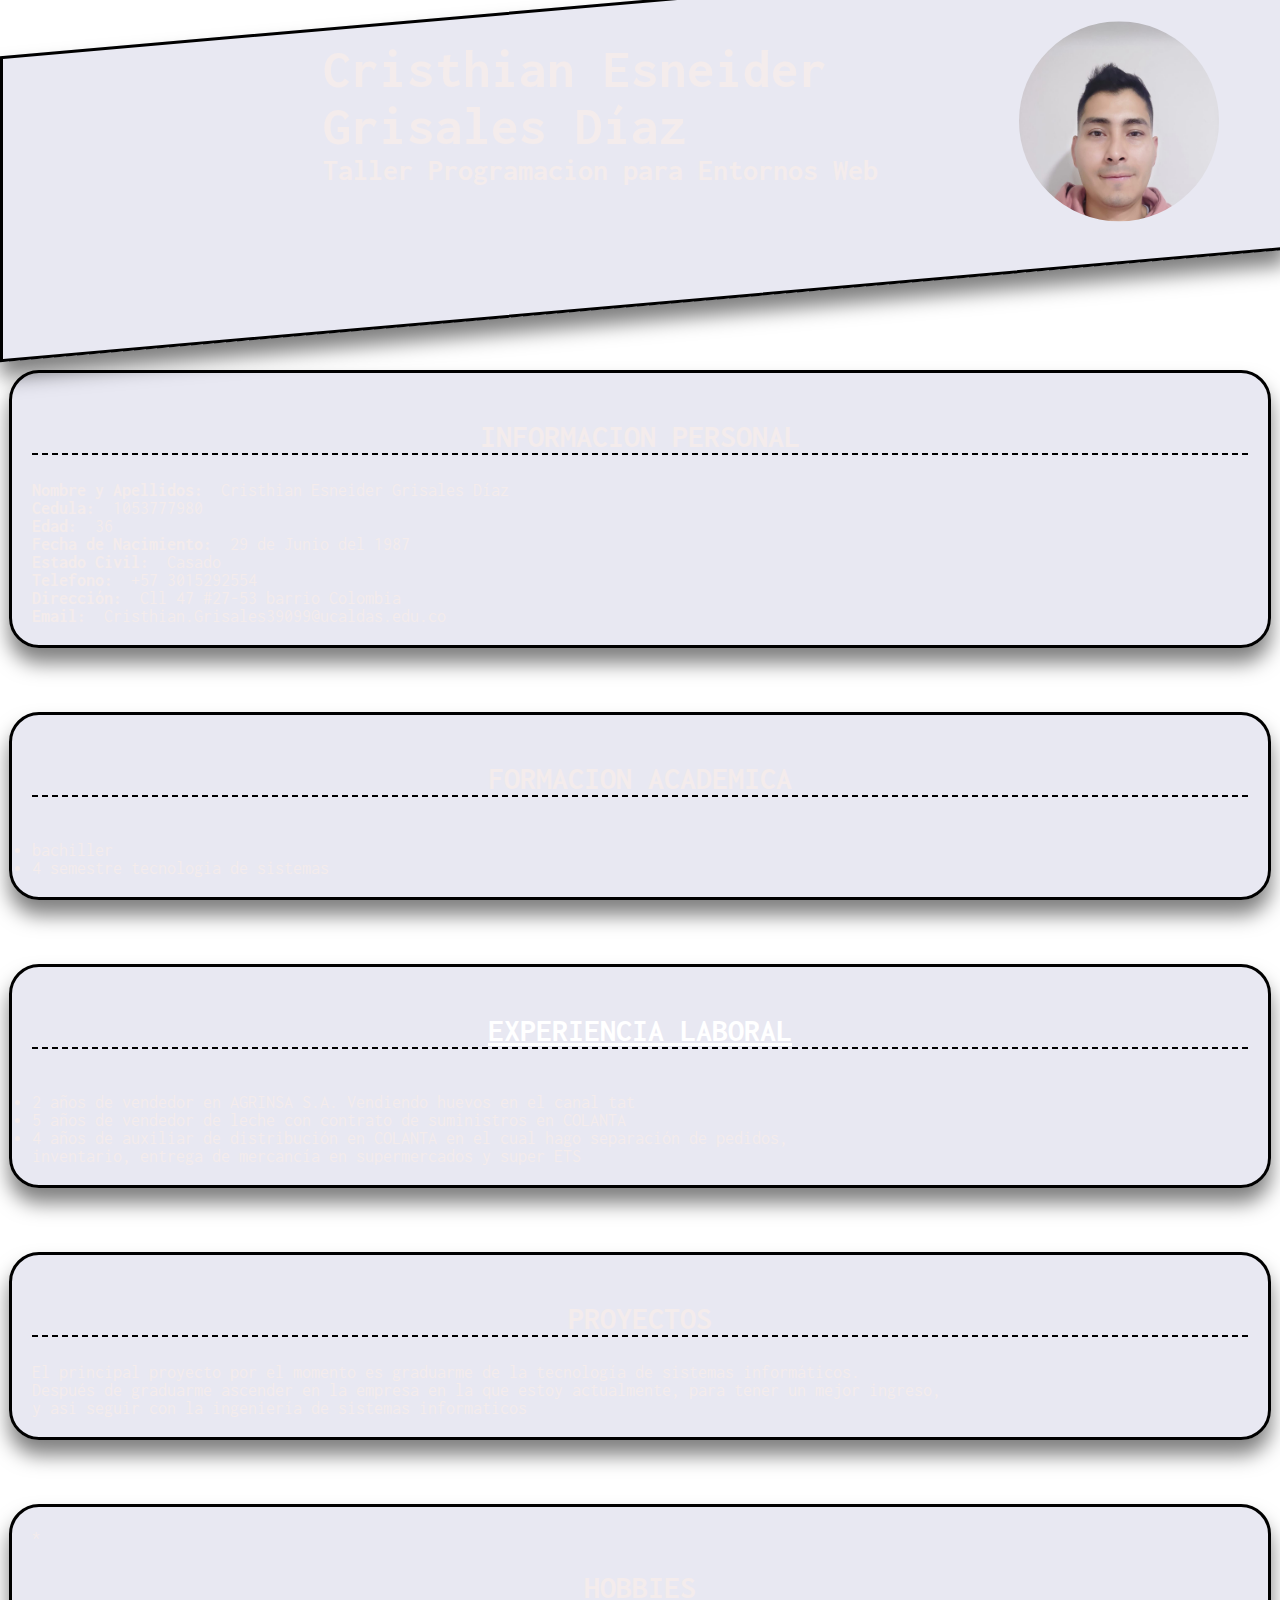
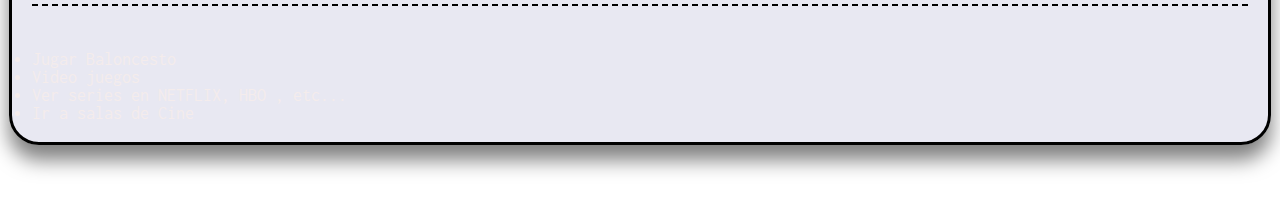
<file: index.html>
<!DOCTYPE html>
<html lang="es">
<head>
    <meta charset="UTF-8">
    <meta http-equiv="X-UA-Compatible" content="IE=edge">
    <meta name="viewport" content="width=device-width, initial-scale=1.0">
    <title>Hoja de vida</title>
    <link rel="stylesheet" href="css/index.css">
    <link href="https://fonts.googleapis.com/css2?family=Hubballi&family=Inconsolata:wght@300&display=swap" rel="stylesheet">
</head>
<body>

    <div class="name">
        <div class="img">
            <img src="foto perfil.jpg" alt="Foto perfil">
        </div>
        <div class="content">
            <h1 class="p-1">Cristhian Esneider Grisales Díaz</h1>
            <h2 class="p-2">Taller Programacion para Entornos Web</h2>
        </div>
    </div>

    <div class="info"> 

        <h2 class="tituloSeccion">INFORMACION PERSONAL</h2>
        <p class="tituloInfo">Nombre y Apellidos:</p>
        <p class="infoInfo">Cristhian Esneider Grisales Díaz</p><br>
        <p class="tituloInfo">Cedula:</p>
        <p class="infoInfo">1053777980</p><br>
        <p class="tituloInfo">Edad:</p>
        <p class="infoInfo">36</p><br>
        <p class="tituloInfo">Fecha de Nacimiento:</p>
        <p class="infoInfo">29 de Junio del 1987</p><br>
        <p class="tituloInfo">Estado Civil:</p>
        <p class="infoInfo">Casado</p><br>
        <p class="tituloInfo">Telefono:</p>
        <p class="infoInfo">+57 3015292554</p><br>
        <p class="tituloInfo">Dirección:</p>
        <p class="infoInfo">Cll 47 #27-53 barrio Colombia</p><br>
        <p class="tituloInfo">Email:</p>
        <p class="infoInfo">Cristhian.Grisales39099@ucaldas.edu.co</p><br>
        
    </div>

    <div class="info">

        <h2 class="tituloSeccion">FORMACION ACADEMICA</h2>
        <ul class="vineta">

            <li>bachiller</li>
            <li>4 semestre tecnologia de sistemas</li>
            
        </ul>

    </div>

    <div class="info">

        <h2 class="tituloSeccion"><a href="page/experiencia.html">EXPERIENCIA LABORAL</a></h2>
        <ul class="vineta">
            <li>2 años de vendedor en AGRINSA S.A. Vendiendo huevos en el canal tat </li>
            <li>5 años de vendedor de leche con contrato de suministros en COLANTA</li>
            <li>4 años de auxiliar de distribución en COLANTA en el cual hago separación de pedidos, 
                <br>inventario, entrega de mercancía en supermercados y super ETS</li>
        </ul>

    </div>

    <div class="info">

        <h2 class="tituloSeccion">PROYECTOS</h2>
        <p class="infoInfo">El principal proyecto por el momento es graduarme de la tecnología de sistemas informáticos. 
            <br>Después de graduarme ascender en la empresa en la que estoy actualmente, para tener un mejor ingreso,<br>
             y asi seguir con la ingeniería de sistemas informaticos</p><br>

    </div>

    <div class="info">*

        <h2 class="tituloSeccion">HOBBIES</h2>
        <ul class="vineta">
            <li>Jugar Baloncesto </li>
            <li>Video juegos</li>
            <li>Ver series en NETFLIX, HBO , etc...</li>
            <li>Ir a salas de Cine</li>
        </ul>
        
    </div>


</body>
</html>
</file>
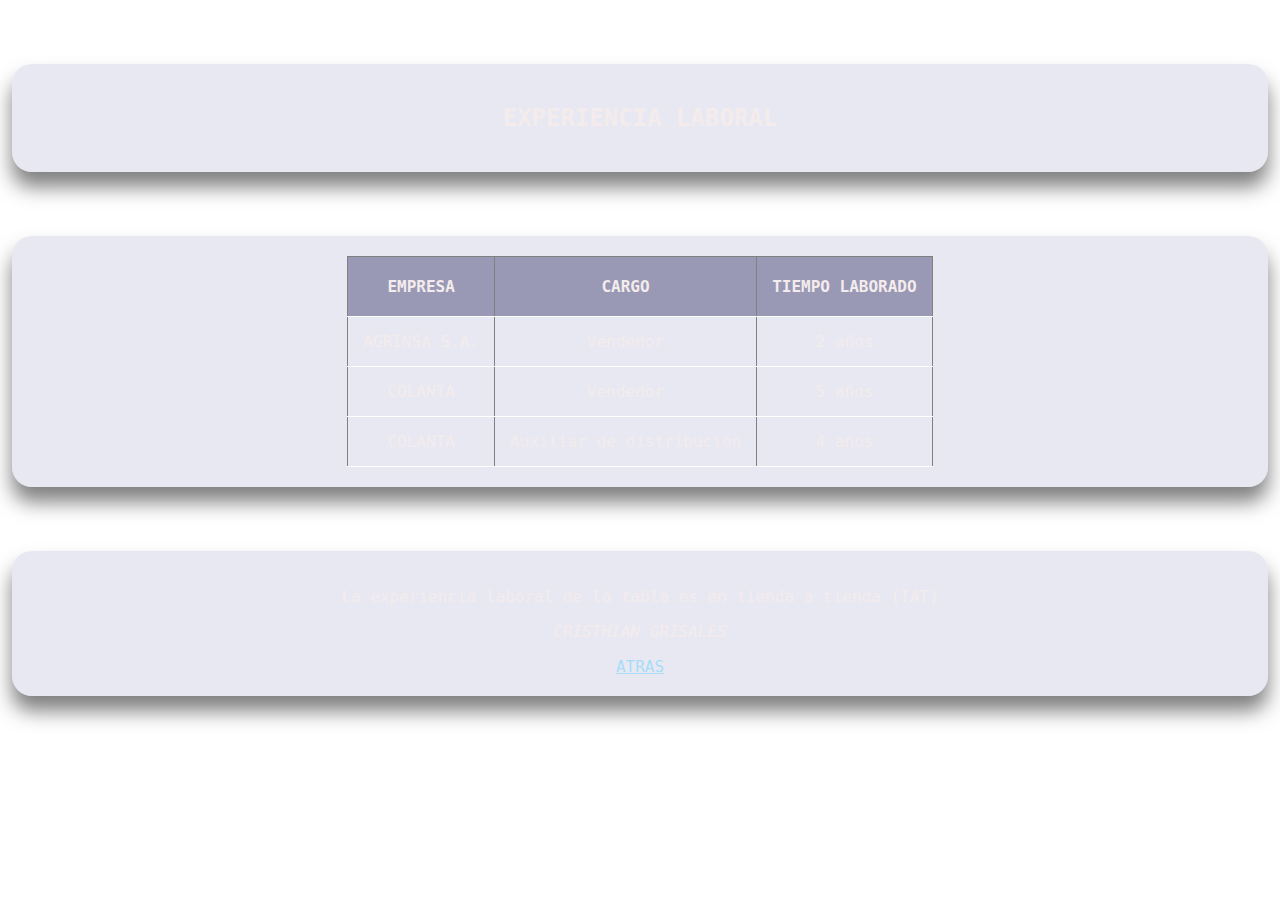
<file: page/experiencia.html>
<!DOCTYPE html>
<html lang="en">
<head>
    <meta charset="UTF-8">
    <meta name="viewport" content="width=device-width, initial-scale=1.0">
    <title>EXPERIENCIA LABORAL</title>
    <link rel="stylesheet" href="../css/experiencia.css">
</head>
<body>
    <div class="info">
        <h2 class="tituloSeccion">EXPERIENCIA LABORAL</h2>
    </div>
    <div class="info">
        <TABLE border="1">
            <thead>
                <tr>

                    <th>empresa</th>
                    <th>cargo</th>
                    <th>tiempo laborado</th>
                    
                </tr>
            </thead>
            <tbody>
                <TR>
                    <td>AGRINSA S.A.</td>
                    <td>Vendedor</td>
                    <td>2 años</td>
                </TR>
                <TR>
                    <td>COLANTA</td>
                    <td>Vendedor</td>
                    <td>5 años</td>
                </TR>
                <TR>
                    <td>COLANTA</td>
                    <td>Auxiliar de distribución</td>
                    <td>4 años</td>
                </TR>
            </tbody>
        </TABLE>
    </div>
    <div class="info">
        <blockquote>
            <p>La experiencia laboral de la tabla es en tienda a tienda (TAT)</p>
            <cite>Cristhian Grisales</cite>
        </blockquote>
        <a href="../index.html">Atras</a>
    </div>
</body>
</html>
</file>
<file: css/index.css>
body
{
    color: rgb(244, 236, 236);
    margin: 0;
    padding: 0;
    background:white ;
    background-image: url(https://images.pexels.com/photos/1402787/pexels-photo-1402787.jpeg);
    background-size: cover;
    font-family: 'Inconsolata', monospace;

}

.name
{ 
    
    width: 100%;
    height: 300px;
    background: #b0b0d14a;
    transform: skewY(-5deg);
    border: 3px solid black;
    box-shadow: 0 15px 20px rgb(0, 0, 0, 0.5);

}

.name .content
{
    width: 50%;
    height: 50%;
    position: absolute;
    left: 25%;
}

.name .content .p-1
{
    
    font-weight: bolder;
    font-size: 55px;
    transform: skewY(5deg);
    margin-bottom: 0;
}

.name .content .p-2
{
  
    font-size: 30px;
    transform: skewY(5deg);
    margin-top: 0;
}

.name .img
{
    position: absolute;
    top: 20%;
    right: 5%;
    width: 200px;
    height: 200px;
    border-radius: 100%;
    transform: skewY(5deg);
    overflow: hidden;
}

.name .img img 
{
    width: 200px;
    height: 280px;
}


.info
{
    width: 95%;
    height: auto;
    background: #b0b0d14a;
    margin: 05% auto;
    padding: 20px;
    border-radius: 30px;
    border: 3px solid black;
    box-shadow: 0 15px 20px rgb(0, 0, 0, 0.5);
}
.info .vineta
{
    font-weight: normal;
    font-size: large;
    display: inline;
}

.info .tituloSeccion
{
    font-size: xx-large;
    text-align: center;
    font-weight: bolder;
    border-bottom: 2px black dashed;
}

.info .tituloInfo
{
    font-weight: bolder;
    font-size: large;
    display: inline;
    margin-right: 10px;
}

.info .infoInfo
{
    font-weight: normal;
    font-size: large;
    display: inline;
}

body h2 a:hover{
    font-size: 40px;
    box-shadow: 0 15px 20px rgb(0, 0, 0, 0.5);
}
body h2 a:hover{
    cursor: pointer;
}

a{
    color: white;
}
</file>
<file: css/experiencia.css>
body{
    color: rgb(244, 236, 236);
    text-align: center;
    margin: 0;
    padding: 0;
    background:white ;
    background-image: url(https://images.pexels.com/photos/1402787/pexels-photo-1402787.jpeg);
    background-size: cover;
    font-family: 'Inconsolata', monospace;
}
tbody tr:hover{
    background:  #6565c649;
}
tbody tr:hover{
    cursor: pointer;
}

cite{
    text-transform: uppercase;
}

table{
    text-align: center;
    margin: 0% auto;
    border-collapse: collapse;
    border-bottom: solid 1px white;
    table-layout: fixed;
}

.info
{
    width: 95%;
    height: auto;
    background: #b0b0d14a;
    margin: 05% auto;
    padding: 20px;
    border-radius: 20px;
    box-shadow: 0 15px 20px rgb(0, 0, 0, 0.5);
}

a{
    width: 95%;
    height: auto;
    margin: 05% auto;
    color: rgba(151, 218, 249, 0.82);
    padding: 20px;
    border-radius: 20px;
    text-transform: uppercase;
    
}
thead{
    background:  #24245d67;
    border-bottom: solid 1px white
}
th{
    padding: 20px 15px;
    font-weight: 700;
    text-transform: uppercase;
    border-bottom: solid 1px white
}
td{
    padding: 15px;
    border-bottom: solid 1px white;
}

a:hover{
    font-size: 24px;
    box-shadow: 0 15px 20px rgb(0, 0, 0, 0.5);
}
</file>
